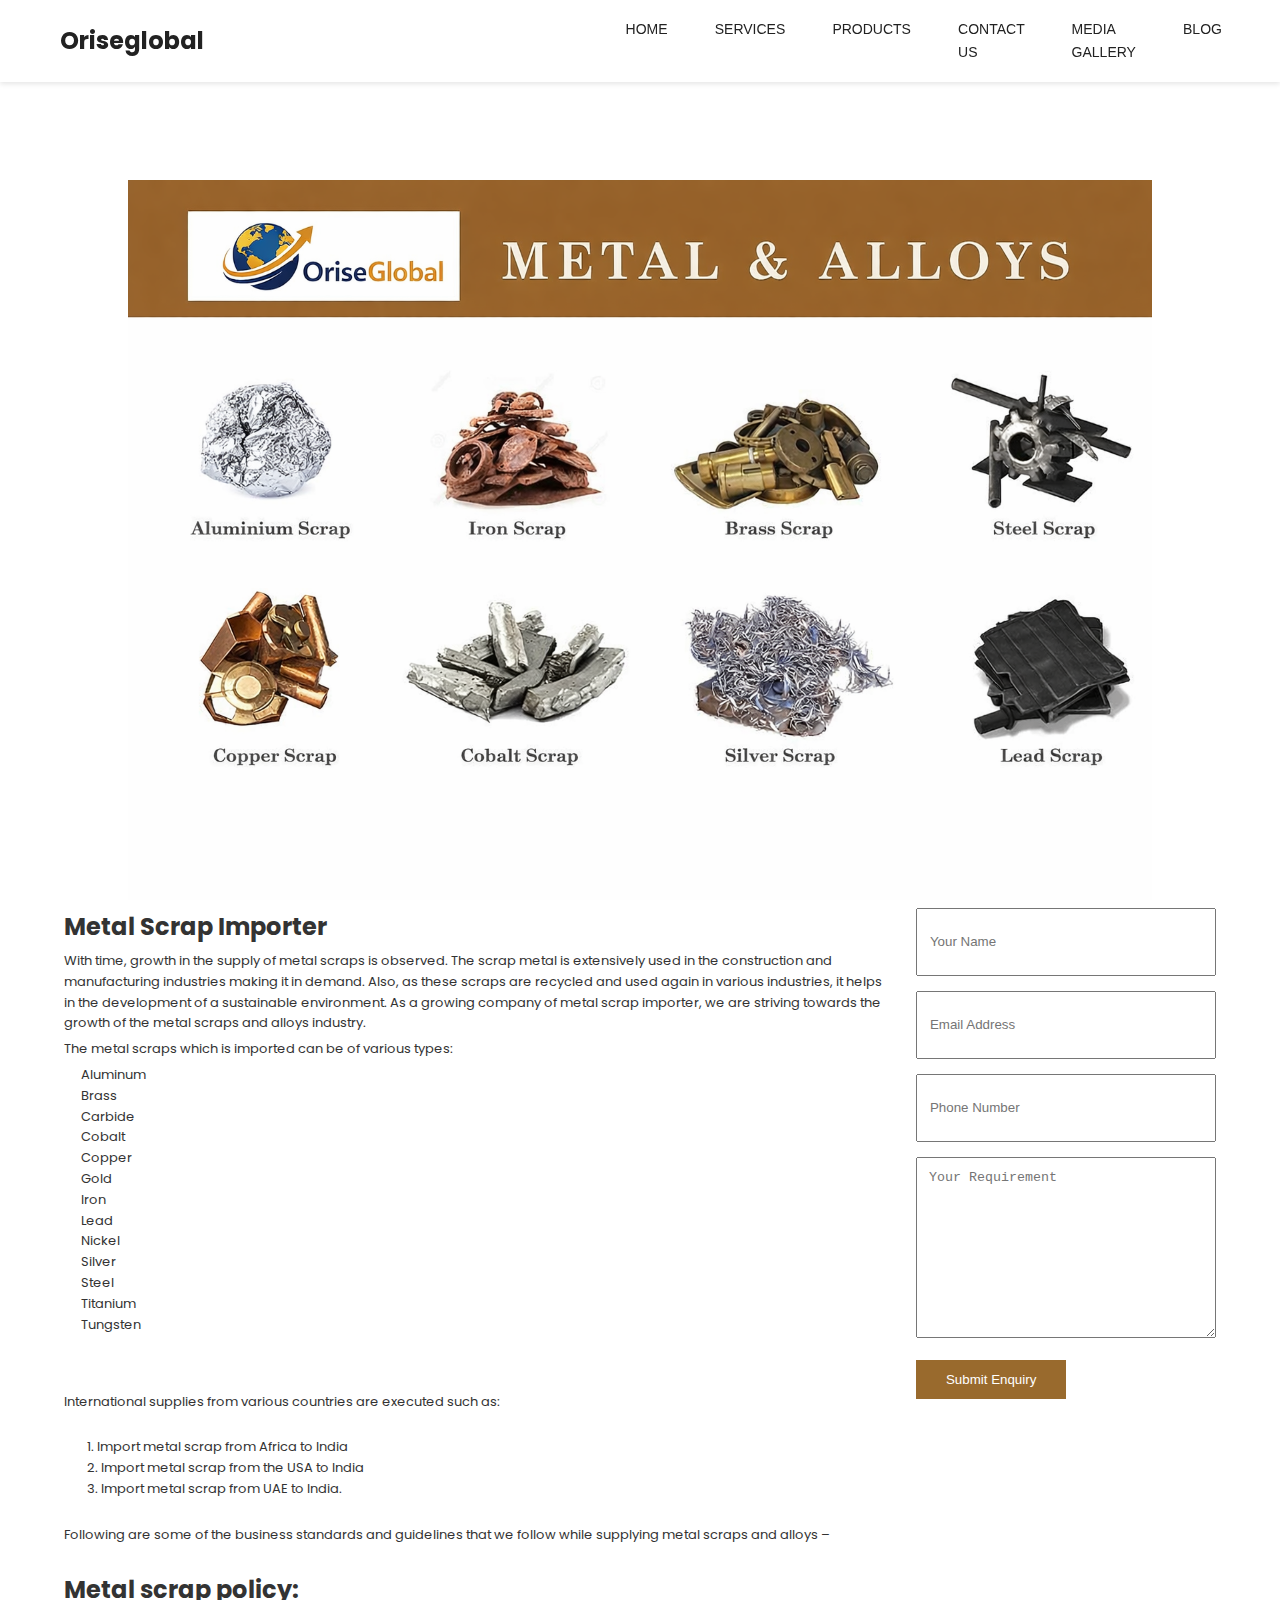
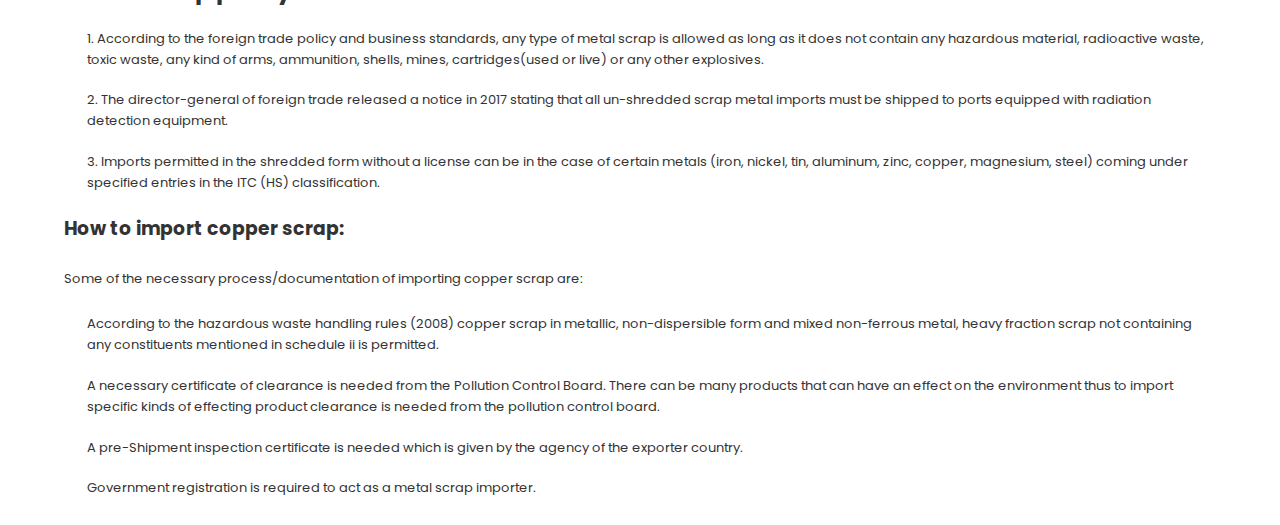
<file: product/agro-commodities.html>
<!DOCTYPE html>
<html lang="en">
  <head>
    <meta charset="UTF-8" />
    <meta name="viewport" content="width=device-width, initial-scale=1.0" />
    <title>OriseGlobal</title>
    <link
      href="https://fonts.googleapis.com/css2?family=Poppins:wght@300;400;500;600;700&display=swap"
      rel="stylesheet"
    />
    <link
      rel="stylesheet"
      href="https://cdnjs.cloudflare.com/ajax/libs/font-awesome/6.5.0/css/all.min.css"
    />
    <!-- AOS CSS -->
    <link
      href="https://cdn.jsdelivr.net/npm/aos@2.3.4/dist/aos.css"
      rel="stylesheet"
    />
    <link rel="stylesheet" href="./product-style.css" />
    <link rel="stylesheet" href="https://unpkg.com/aos@2.3.1/dist/aos.css" />
    <link rel="stylesheet" href="../style.css" />
  </head>
  <body>
    <header id="main-header">
      <div class="navbar">
        <div class="logo">Oriseglobal</div>

        <!-- Hamburger Icon -->
        <div class="mobile-menu-toggle" id="mobileToggle">&#9776;</div>

        <nav class="desktop-nav">
          <ul>
            <li><a href="/index.html">HOME</a></li>

            <!-- SERVICES DROPDOWN -->
            <li class="mega-dropdown">
              <a href="/services.html" class="services-link">SERVICES</a>
              <ul class="mega-menu">
                <li>
                  <a href="/international-business-consulting.html"
                    >International Business Consultants</a
                  >
                </li>
                <li>
                  <a href="/merchant-exporter-services.html"
                    >Merchant Exporter Services</a
                  >
                </li>
              </ul>
            </li>

            <!-- PRODUCTS DROPDOWN -->
            <li class="mega-dropdown">
              <a class="products-link">PRODUCTS</a>
              <ul class="mega-menu">
                <li>
                  <a href="/general-trading-products.html"
                    >GENERAL TRADING PRODUCTS</a
                  >
                </li>
                <li><a href="/agro-commodities.html">AGRO COMMODITIES</a></li>
                <li><a href="/fmcg-exporters.html">FMCG EXPORTERS</a></li>
                <li>
                  <a href="/machinery-and-vehicle.html"
                    >MACHINERY AND VEHICLE</a
                  >
                </li>
                <li><a href="/metal-and-alloys.html">METAL & ALLOYS</a></li>
                <li><a href="/wood-trading.html">WOOD TRADING</a></li>
              </ul>
            </li>

            <li><a href="/contact-us.html">CONTACT US</a></li>
            <li><a href="/media-gallery.html">MEDIA GALLERY</a></li>
            <li><a href="/blog.html">BLOG</a></li>
          </ul>
        </nav>
      </div>

      <!-- MOBILE SLIDE MENU -->
      <nav class="mobile-nav" id="mobileNav">
        <ul>
          <li><a href="/index.html">HOME</a></li>

          <!-- SERVICES -->
          <li class="mobile-dropdown">
            <a class="mobile-services-menu">SERVICES</a>
            <button class="mobile-sub-toggle">+</button>
            <ul class="mobile-submenu">
              <li>
                <a href="/international-business-consulting.html"
                  >International Business Consultants</a
                >
              </li>
              <li>
                <a href="/merchant-exporter-services.html"
                  >Merchant Exporter Services</a
                >
              </li>
            </ul>
          </li>

          <!-- PRODUCTS -->
          <li class="mobile-dropdown">
            <a class="mobile-products-menu">PRODUCTS</a>
            <button class="mobile-sub-toggle">+</button>
            <ul class="mobile-submenu">
              <li>
                <a href="/general-trading-products.html"
                  >GENERAL TRADING PRODUCTS</a
                >
              </li>
              <li><a href="/agro-commodities.html">AGRO COMMODITIES</a></li>
              <li><a href="/fmcg-exporters.html">FMCG EXPORTERS</a></li>
              <li>
                <a href="/machinery-and-vehicle.html">MACHINERY AND VEHICLE</a>
              </li>
              <li><a href="/metal-and-alloys.html">METAL & ALLOYS</a></li>
              <li><a href="/wood-trading.html">WOOD TRADING</a></li>
            </ul>
          </li>

          <li><a href="/contact-us.html">CONTACT US</a></li>
          <li><a href="/media-gallery.html">MEDIA GALLERY</a></li>
          <li><a href="/blog.html">BLOG</a></li>
        </ul>
      </nav>
    </header>

    <section>
      <div id="image-container">
        <img src="../asset/Metal_and_alloy.png" alt="" />
      </div>

      <div id="form-container">
        <div class="product-description">
          <h2>Metal Scrap Importer</h2>
          <p>
            With time, growth in the supply of metal scraps is observed. The
            scrap metal is extensively used in the construction and
            manufacturing industries making it in demand. Also, as these scraps
            are recycled and used again in various industries, it helps in the
            development of a sustainable environment. As a growing company of
            metal scrap importer, we are striving towards the growth of the
            metal scraps and alloys industry.
          </p>
          <p>The metal scraps which is imported can be of various types:</p>
          <ul>
            <li>Aluminum</li>
            <li>Brass</li>
            <li>Carbide</li>
            <li>Cobalt</li>
            <li>Copper</li>
            <li>Gold</li>
            <li>Iron</li>
            <li>Lead</li>
            <li>Nickel</li>
            <li>Silver</li>
            <li>Steel</li>
            <li>Titanium</li>
            <li>Tungsten</li>
          </ul>
          <br />
        </div>
        <form class="enquiry-form">
          <input type="text" placeholder="Your Name" required />
          <input type="email" placeholder="Email Address" required />
          <input type="text" placeholder="Phone Number" />
          <textarea placeholder="Your Requirement"></textarea>
          <button type="submit">Submit Enquiry</button>
        </form>
      </div>
      <div class="product-info">
        <p>
          International supplies from various countries are executed such as:
        </p>
        <ul>
          <li>1. Import metal scrap from Africa to India</li>
          <li>2. Import metal scrap from the USA to India</li>
          <li>3. Import metal scrap from UAE to India.</li>
        </ul>

        <p>
          Following are some of the business standards and guidelines that we
          follow while supplying metal scraps and alloys –
        </p>
        <h2>Metal scrap policy:</h2>
        <li>
          1. According to the foreign trade policy and business standards, any
          type of metal scrap is allowed as long as it does not contain any
          hazardous material, radioactive waste, toxic waste, any kind of arms,
          ammunition, shells, mines, cartridges(used or live) or any other
          explosives.
        </li>
        <li>
          2. The director-general of foreign trade released a notice in 2017
          stating that all un-shredded scrap metal imports must be shipped to
          ports equipped with radiation detection equipment.
        </li>
        <li>
          3. Imports permitted in the shredded form without a license can be in
          the case of certain metals (iron, nickel, tin, aluminum, zinc, copper,
          magnesium, steel) coming under specified entries in the ITC (HS)
          classification.
        </li>

        <h3>How to import copper scrap:</h3>
        <p>
          <span
            >Some of the necessary process/documentation of importing copper
            scrap are:</span
          >
        </p>
        <li>
          According to the hazardous waste handling rules (2008) copper scrap in
          metallic, non-dispersible form and mixed non-ferrous metal, heavy
          fraction scrap not containing any constituents mentioned in schedule
          ii is permitted.
        </li>
        <li>
          A necessary certificate of clearance is needed from the Pollution
          Control Board. There can be many products that can have an effect on
          the environment thus to import specific kinds of effecting product
          clearance is needed from the pollution control board.
        </li>
        <li>A pre-Shipment inspection certificate is needed which is given by the agency of the exporter country.</li>
        <li>Government registration is required to act as a metal scrap importer.</li>
      </div>
    </section>
  </body>
</html>
</file>
<file: product/product-style.css>
#image-container {
    margin-top: 20vh;
    text-align: center;
}
#image-container>img{
    height: 80vh;
    width: 80vw;
}

#form-container {
    display: flex;
    -ms-flex-align: baseline;
    justify-content:space-around;
    text-align: left;
    margin: 0% 5%;
    gap: 2%;
}
p{
    font-size: small;
    margin: 5px 0px;
}
li{
    font-size: small;
    text-decoration: none;
    padding-left: 2%;
}
textarea{
    height: 40%;
    padding: 10px 20px;
}

input {
    padding: 10px 20px;
    height: 15%;
}
.product-info {
    display: flex;
    flex-direction: column;
    gap: 20px;
    justify-content: flex-start;
    text-align: left;
    margin: 2% 5%;
    padding: auto;
}

.product-image img {
  width: 100%;
}

.product-content h2 {
  color: #996a2d;
  margin-bottom: 15px;
}

.product-content p {
  margin-bottom: 25px;
  font-size: 14px;
  line-height: 1.8;
}

.enquiry-form input,
.enquiry-form textarea {
  width: 100%;
  padding: 12px;
  margin-bottom: 15px;
}

.enquiry-form button {
  background: #996a2d;
  color: #fff;
  border: none;
  padding: 12px 30px;
  cursor: pointer;
}

@media(max-width: 768px) {
  .product-wrapper {
    grid-template-columns: 1fr;
  }
}
</file>
<file: style.css>
* {
  box-sizing: border-box;
  margin: 0;
  padding: 0;
}
body {
  font-family: 'Poppins', sans-serif;
  line-height: 1.6;
  color: #333;
}

/* Navbar */
header {
  background: #fff;
  position: fixed;
  width: 100%;
  top: 0;
  left: 0;
  z-index: 10;
  box-shadow: 0 2px 5px rgba(0,0,0,0.1);
}
.navbar {
  display: flex;
  justify-content: space-between;
  align-items: center;
  padding: 15px 5%;
}
.navbar .logo {
  font-size: 24px;
  font-weight: 700;
  color: #222;
}
.navbar ul {
  display: flex;
  gap: 20px;
}
.navbar ul li a {
  color: #222;
  font-weight: 500;
  transition: 0.3s;
  text-decoration: none;
}
.navbar ul li a:hover {
  color: #c19a6b;
}

.navbar ul {
  list-style: none;
  display: flex;
  gap: 30px;
  margin: 0;
  padding: 0;
}

.navbar a {
  text-decoration: none;
  color: #000;
  font-weight: 600;
  font-size: 14px;
  text-transform: uppercase;
  font-family: "Montserrat", sans-serif;
}

/* Mega Dropdown Container */
.mega-dropdown {
  position: relative;
}

/* Hidden Menu */
.mega-menu {
  position: absolute;
  top: 55px;
  left: 50%;
  transform: translateX(-50%);
  width: 260px;
  background: #ffffff;
  padding: 20px 0;
  display: none;
  flex-direction: column;
  box-shadow: 0 8px 25px rgba(0,0,0,0.15);
  border-radius: 3px;
  z-index: 1000;
  opacity: 0;
  transition: all .25s ease;
}

/* pointer arrow */
.mega-menu::before {
  content: "";
  position: absolute;
  top: -10px;
  left: 50%;
  width: 18px;
  height: 18px;
  background: #fff;
  transform: translateX(-50%) rotate(45deg);
  box-shadow: -3px -3px 5px rgba(0,0,0,0.04);
}

/* on hover show dropdown */
.mega-dropdown:hover .mega-menu {
  display: flex;
  opacity: 1;
  top: 48px;
}

/* Dropdown Links Style */
.mega-menu li {
  padding: 10px 30px;
}

.mega-menu li a {
  display: block;
  color: #000;
  transition: 0.2s ease;
}

.mega-menu li a:hover {
  color: #b28340; /* Gold hover color like MudraGlobal */
}

/* Sticky Header */
#main-header {
  width: 100%;
  position: fixed;
  top: 0;
  z-index: 9999;
  transition: .35s ease;
  background: transparent;
}

#main-header.scrolled {
  background: rgba(255,255,255,0.98);
  box-shadow: 0 2px 10px rgba(0,0,0,0.08);
}

/* Desktop Navbar */
.navbar {
  display: flex;
  align-items: center;
  justify-content: space-between;
  padding: 18px 60px;
}

.logo {
  font-size: 20px;
  font-weight: 700;
  color: #000;
}

/* Hide mobile nav toggle on desktop */
.mobile-menu-toggle {
  display: none;
  font-size: 26px;
  cursor: pointer;
}

/* Desktop nav list */
.desktop-nav ul {
  display: flex;
  gap: 35px;
  list-style: none;
}

.desktop-nav a {
  color: #000;
  text-decoration: none;
  font-weight: 600;
  font-size: 14px;
}

.desktop-nav a:hover {
  color: #b28340;
}

/* Mega Dropdown Desktop (Already provided before) */


/* MOBILE NAV PANEL */
.mobile-nav {
  position: fixed;
  right: -260px;
  top: 0;
  width: 260px;
  height: 100%;
  background: #000;
  color: #fff;
  padding-top: 80px;
  transition: .4s ease;
  z-index: 10000;
}

.mobile-nav ul {
  list-style: none;
  padding: 0;
}

.mobile-nav a {
  display: block;
  padding: 15px 25px;
  color: #fff;
  font-size: 15px;
  text-decoration: none;
  font-weight: 600;
  border-bottom: 1px solid #222;
}

.mobile-nav a:hover {
  background: #b28340;
}

/* Mobile submenu toggle */
.mobile-dropdown {
  position: relative;
}

.mobile-sub-toggle {
  position: absolute;
  right: 15px;
  top: 10px;
  font-size: 20px;
  background: none;
  border: none;
  color: #fff;
  cursor: pointer;
}

.mobile-submenu {
  display: none;
  background: #111;
}

.mobile-dropdown.open .mobile-submenu {
  display: block;
}

.mobile-nav.active {
  right: 0;
}

/* Responsive */
@media(max-width: 992px) {
  .desktop-nav { display: none; }
  .mobile-menu-toggle { display: block; }
}


/* Hero */
.hero {
  height: 100vh;
  position: relative;
  display: flex;
  align-items: center;
  justify-content: center;
  color: white;
  text-align: center;
}
.bg-video {
  position: absolute;
  top: 0;
  left: 0;
  width: 100%;
  height: 100%;
  object-fit: cover;
  z-index: -1;
}
.hero-content {
  z-index: 1;
  background: rgba(0,0,0,0.4);
  padding: 30px;
  border-radius: 10px;
}
.hero h1 {
  font-size: 48px;
  margin-bottom: 10px;
}
.hero p {
  font-size: 18px;
}
.btn {
  background: #c19a6b;
  color: white;
  padding: 10px 20px;
  border-radius: 4px;
  text-decoration: none;
  display: inline-block;
  margin-top: 15px;
}
.btn:hover {
  background: #a17852;
}

/* Products */
.products {
  padding: 80px 5%;
  text-align: center;
}
.product-grid {
  display: grid;
  grid-template-columns: repeat(auto-fit, minmax(200px, 1fr));
  gap: 20px;
  margin-top: 40px;
}
.product-card {
  background: #fff;
  border: 1px solid #ddd;
  padding: 30px;
  border-radius: 10px;
  transition: 0.3s;
}
.product-card:hover {
  box-shadow: 0 4px 12px rgba(0,0,0,0.1);
  transform: translateY(-5px);
}
.product-card i {
  font-size: 40px;
  color: #c19a6b;
  margin-bottom: 10px;
}

/* About */
.about {
  padding: 80px 5%;
  background: #f9f9f9;
}
.about-container {
  display: flex;
  flex-wrap: wrap;
  align-items: center;
  gap: 30px;
}
.about-text {
  flex: 1 1 400px;
}
.about-img img {
  width: 100%;
  border-radius: 10px;
}

/* Why Choose Us */
.why-us {
  padding: 80px 5%;
  text-align: center;
}
.values-grid {
  display: grid;
  grid-template-columns: repeat(auto-fit, minmax(200px, 1fr));
  gap: 20px;
  margin-top: 40px;
}
.value {
  background: #fff;
  padding: 30px;
  border-radius: 10px;
  transition: 0.3s;
}
.value:hover {
  box-shadow: 0 4px 12px rgba(0,0,0,0.1);
  transform: translateY(-5px);
}
.value i {
  font-size: 36px;
  color: #c19a6b;
  margin-bottom: 10px;
}

/* Contact */
.contact {
  padding: 80px 5%;
  background: #f9f9f9;
  text-align: center;
}
.contact-container {
  display: flex;
  flex-wrap: wrap;
  gap: 30px;
  justify-content: center;
  align-items: flex-start;
  margin-top: 30px;
}
.contact-form {
  flex: 1 1 350px;
  display: flex;
  flex-direction: column;
  gap: 15px;
}
.contact-form input, .contact-form textarea {
  padding: 10px;
  border-radius: 4px;
  border: 1px solid #ccc;
}
.contact-form button {
  background: #c19a6b;
  color: white;
  border: none;
  padding: 10px;
  border-radius: 4px;
}
.contact-info {
  flex: 1 1 300px;
  text-align: left;
}
.contact-info p i {
  color: #c19a6b;
  margin-right: 10px;
}
li{
  list-style: none;
}

#discription{
  display: flex;
  justify-content: center;
  align-items: center;
  gap: 20px;
  padding: 50px;
}

/* Footer */
footer {
  background: #222;
  color: white;
  text-align: center;
  padding: 20px 0;
  font-size: 14px;
}

.product-categories {
  background: url("./asset/mu_bg.jpg") center/cover repeat;
  padding: 40px 20px;
  text-align: center;
  font-family: "Poppins", sans-serif; /* font similar to MudraGlobal */
}

/* Title */
.product-categories h2 {
  font-size: 32px;
  font-weight: 600;
  line-height: 1.3;
  margin-bottom: 10px;
  color: #000;
}

/* Yellow line under title */
.bottom-border {
  width: 210px;
  height: 2px;
  background: #fed03d;
  margin: 0 auto 30px auto;
}

/* Grid container */
#categories-container {
  display: grid;
  grid-template-columns: repeat(3, 1fr);
  gap: 25px;
  max-width: 1100px;
  margin: auto;
  padding-top: 20px;
}

/* Individual card */
.categories-body {
  background: #fff;
  padding: 15px;
  box-shadow: 2px 2px 6px rgba(51, 51, 51, 0.3);
  transition: 0.3s ease-in-out;
  cursor: pointer;
}

.categories-body:hover {
  transform: translateY(-5px);
}

/* Image style — same as MudraGlobal */
.categories-body img {
  width: 100%;
  height: auto;
  object-fit: cover;
  display: block;
}

/* Text under image */
.categories-body div {
  margin-top: 10px;
  font-size: 18px;
  font-weight: 600;
  color: #000;
  text-align: center;
}

/* Services Section */
.services-section {
    padding: 60px 20px;
    background: #ffffff;
    text-align: center;
}

.services-header h2 {
    font-size: 28px;
    font-weight: 700;
    letter-spacing: 1px;
}

.services-header .bottom-border {
    width: 80px;
    height: 3px;
    background: #d4af37; /* gold */
    margin: 10px auto 30px;
    border-radius: 5px;
}

/* Grid Layout */
.services-grid {
    display: grid;
    grid-template-columns: repeat(auto-fit, minmax(270px, 1fr));
    gap: 30px;
    max-width: 1200px;
    margin: 0 auto;
}

/* Cards */
.service-card {
    background: #fff;
    padding: 25px 20px;
    border-radius: 12px;
    box-shadow: 0px 4px 20px rgba(0, 0, 0, 0.08);
    transition: all 0.3s ease;
}

.service-card:hover {
    transform: translateY(-5px);
    box-shadow: 0px 6px 25px rgba(0,0,0,0.15);
}

/* Icons */
.service-icon {
    font-size: 48px;
    color: #d4af37; /* gold */
    margin-bottom: 15px;
}

/* Titles */
.service-card h3 {
    font-size: 20px;
    font-weight: 600;
    margin-bottom: 10px;
}

/* Text */
.service-card p {
    font-size: 15px;
    color: #555;
    line-height: 1.5;
}

/* RESPONSIVE TWEAKS */
@media (max-width: 768px) {
    .services-header h2 {
        font-size: 24px;
    }
    .service-icon {
        font-size: 42px;
    }
}


/* Responsive */
@media (max-width: 768px) {
  .hero h1 {
    font-size: 32px;
  }
  .navbar ul {
    flex-direction: column;
    display: none;
  }
}

/* Tablet */
@media (max-width: 992px) {
  #categories-container {
    grid-template-columns: repeat(2, 1fr);
  }
}

/* Mobile */
@media (max-width: 600px) {
  #categories-container {
    grid-template-columns: 1fr;
  }

  .product-categories h2 {
    font-size: 26px;
  }
}

/* Mudra Global "Determination" Section */
.mudra-section {
  position: relative;
  padding: 100px 30px 60px;
  background-image: url("https://mudraglobal.com/wp-content/uploads/2020/05/divider-image-300x187.png");
  background-size: cover;
  background-repeat: no-repeat;
  background-position: center top;
  background-attachment: fixed;     /* Parallax like Mudra */
  color: #fff;
  overflow: hidden;
}

.mudra-overlay {
  position: absolute;
  top: 0;
  left: 0;
  width: 100%;
  height: 100%;
  background: rgba(0,0,0,0.35);     /* Overlay exactly like Mudra */
  z-index: 1;
}

.mudra-content {
  position: relative;
  z-index: 2;
  max-width: 960px;
  margin: auto;
}

.mudra-content h3 {
  font-size: 20px;
  font-weight: 600;
  margin-bottom: 20px;
  line-height: 1.45;
}

.mudra-content p {
  font-size: 17px;
  line-height: 1.8;
  color: #f0f0f0;
}

.mudra-content a {
  color: #d4af37;
  text-decoration: underline;
}

/* Responsive */
@media (max-width: 768px) {
  .mudra-content h3 {
    font-size: 18px;
  }
  .mudra-content p {
    font-size: 15px;
  }
}

/* Section Title */
.our-products-section {
  text-align: center;
  padding: 70px 20px;
}

.section-title {
  font-size: 28px;
  font-weight: 300;
}

.yellow-underline {
  width: 200px;
  height: 3px;
  background: #fed03d;
  margin: 10px auto 40px auto;
}

/* Grid */
.products-grid {
  display: grid;
  grid-template-columns: repeat(4, 1fr);
  gap: 25px;
  width: 90%;
  margin: auto;
}

/* Product Card */
.product-card {
  position: relative;
  overflow: hidden;
  cursor: pointer;
  border-radius: 4px;
}

.product-card img {
  width: 100%;
  height: 100%;
  object-fit: cover;
  transition: transform 0.4s ease;
}

/* Yellow Hover Overlay */
/* .product-card .overlay {
  position: absolute;
  top: 0; 
  left: 0;
  right: 0; 
  bottom: 0;
  background: rgba(254, 208, 61, 0.85);
  display: flex;
  align-items: center;
  justify-content: center;
  color: #ffffff;
  font-size: 20px;
  font-weight: 600;
  opacity: 0;
  transition: opacity 0.4s ease;
} */

/* Hover Effects */
/* .product-card:hover img {
  transform: scale(1.1);
} */

.product-card:hover .overlay {
  opacity: 1;
}

/* Responsive */
@media (max-width: 1024px) {
  .products-grid {
    grid-template-columns: repeat(2, 1fr);
  }
}

@media (max-width: 600px) {
  .products-grid {
    grid-template-columns: 1fr;
  }

  .product-card img {
    height: 220px;
  }
}


/* SECTION WRAPPER */
.fmcg-section {
  background: #f7f7f7;
  padding: 40px 20px;
}

/* CONTAINER */
.fmcg-section .container {
  max-width: 1200px;
  margin: auto;
  padding: 0 10%;
}

/* SECTION HEADER */
.section-header {
  text-align: center;
  margin-bottom: 30px;
}

.section-header .section-subtitle {
  font-size: 20px;
  font-weight: 300;
  text-transform: none;
  letter-spacing: 6px;
  margin-bottom: 10px;
}

.yellow-line {
  width: 180px;
  height: 2px;
  background: #fed03d;
  margin: 0 auto;
}

/* FLEX ROW */
.fmcg-row {
  display: grid;
  grid-template-columns: repeat(2, 1fr);
  gap: 40px;
}

/* COLUMN TEXT */
.fmcg-col p {
  font-size: 16px;
  line-height: 1.7;
  color: #444;
}

.fmcg-col a {
  color: #0056a6;
  text-decoration: underline;
}

.fmcg-col a:hover {
  color: #000;
}

/* RESPONSIVE */
@media (max-width: 900px) {
  .fmcg-row {
    grid-template-columns: 1fr;
  }
}


/* Section Wrapper */
.intl-trade-section {
  background: #9A692F;
  padding: 40px 30px;
  color: #fff;
}

/* Container */
.intl-container {
  max-width: 1300px;
  margin: auto;
  padding: 0 10%;
}

/* Header */
.intl-header {
  text-align: center;
  margin-bottom: 20px;
}

.intl-header h2 {
  color: #fff;
  font-size: 32px;
  letter-spacing: 6px;
  margin: 0;
  line-height: 1.3;
  font-weight: 700;
}

/* Grid Layout */
.intl-row {
  display: grid;
  grid-template-columns: 1fr 1fr;
  gap: 40px;
  align-items: center;
}

/* Image */
.image-col img {
  width: 100%;
  height: auto;
  border-radius: 4px;
}

/* Paragraphs */
.text-col p {
  font-size: 16px;
  line-height: 1.7;
  color: #fff;
}

/* Responsive */
@media (max-width: 900px) {
  .intl-row {
    grid-template-columns: 1fr;
  }

  .intl-container {
    padding: 0 5%;
  }

  .intl-header h2 {
    font-size: 26px;
    letter-spacing: 4px;
  }
}


/* Entire Section */
.testimonial-section {
  background: #9cbf60;
  padding: 40px 30px;
  display: flex;
  justify-content: center;
  text-align: center;
}

/* Inside Container */
.testimonial-container {
  max-width: 800px;
  width: 100%;
  padding: 0 15%;
}

/* Card Styles */
.testimonial-card {
  color: #fff;
}

/* Avatar */
.testimonial-avatar img {
  width: 150px;
  height: 150px;
  border-radius: 50%;
  object-fit: cover;
  border: 3px solid #fff;
}

/* Quote */
.testimonial-card blockquote {
  margin-top: 20px;
  font-size: 18px;
  line-height: 1.6;
  font-style: italic;
  color: #fff;
}

/* Author Name */
.testimonial-author {
  margin-top: 20px;
  font-size: 15px;
  color: #fff;
  font-weight: bold;
  letter-spacing: 1px;
}

/* Responsive */
@media (max-width: 768px) {
  .testimonial-container {
    padding: 0 5%;
  }

  .testimonial-card blockquote {
    font-size: 16px;
  }
}

/* Footer Container */
.mg-footer {
  background: #000;
  padding: 50px 80px;
  border-top: 2px solid #ffeb3b;
  border-bottom: 2px solid #ffeb3b;
  color: #fff;
  font-family: "Montserrat", Arial, sans-serif;
}

.footer-container {
  display: flex;
  justify-content: space-between;
  gap: 3%;
  flex-wrap: wrap;
}

/* Column Styling */
.footer-column {
  flex: 1 1 22%;
  min-width: 240px;
}

.footer-column h3 {
  color: #ffeb3b;
  margin-bottom: 18px;
  font-size: 22px;
  font-weight: 700;
  letter-spacing: 0.5px;
}

/* FAQ Section */
.footer-faq button.accordion {
  background: none;
  color: #fff;
  width: 100%;
  text-align: left;
  border: none;
  padding: 12px 0;
  font-size: 15px;
  cursor: pointer;
  position: relative;
  transition: color 0.2s;
}

.footer-faq button.accordion:after {
  content: "+";
  position: absolute;
  right: 0;
  font-size: 16px;
  color: #ffeb3b;
  font-weight: bold;
}

.footer-faq button.accordion:hover {
  color: #ffeb3b;
}

.footer-faq .panel {
  display: none;
  font-size: 13px;
  line-height: 1.6;
  padding: 5px 0 15px;
  border-bottom: 1px solid #333;
}

/* Quick Links UI */
.footer-links {
  list-style: none;
  padding: 0;
  margin: 0;
}

.footer-links li {
  margin: 3% 0;
  /* border-bottom: 1px solid #555;  /* Underline like screenshot */
  padding-bottom: 7px; */
}

.footer-links li a {
  text-align: left;
  color: #fff;
  text-decoration: none;
  font-size: 16px;
  transition: 0.2s;
  border-bottom: 1px solid #555;  /* Underline like screenshot */
  padding-bottom: 7px;
}

/* Arrow before text */
.footer-links li a:before {
  content: "› ";
  color: #ffeb3b;
  font-weight: bold;
}

/* On Hover: underline becomes bright white */
.footer-links li:hover {
  border-bottom-color: #fff;
}
.footer-links li a:hover {
  color: #ffeb3b;
}

/* Contact Text */
.footer-column p {
  font-size: 14px;
  line-height: 1.6;
  margin-bottom: 10px;
}

.footer-column a {
  color: #ffeb3b;
  text-decoration: none;
}
.footer-column a:hover {
  text-decoration: underline;
}

/* Bottom Copyright Bar */
.mg-footer-bottom {
  background: #000;
  border-top: 1px solid #222;
  padding: 12px 40px;
  position: relative;
}

.mg-bottom-container {
  display: flex;
  justify-content: space-between;
  align-items: center;
  color: #ffeb3b;
  font-family: "Montserrat", sans-serif;
  font-size: 14px;
  flex-wrap: wrap;
  gap: 20px;
}

/* Social Icons */
.mg-social {
  display: flex;
  gap: 12px;
}

.mg-icon {
  width: 26px;
  height: 26px;
  display: inline-block;
  background-size: contain;
  background-repeat: no-repeat;
  filter: brightness(0) invert(1);
  transition: 0.2s;
}

.mg-icon:hover {
  filter: invert(66%) sepia(70%) saturate(1000%) hue-rotate(0deg);
}

/* Social Icons Images */
.mg-icon.fb { background-image: url('https://img.icons8.com/ios-filled/50/facebook-new.png'); }
.mg-icon.insta { background-image: url('https://img.icons8.com/ios-filled/50/instagram-new.png'); }
.mg-icon.yt { background-image: url('https://img.icons8.com/ios-filled/50/youtube-play.png'); }
.mg-icon.ln { background-image: url('https://img.icons8.com/ios-filled/50/linkedin.png'); }
.mg-icon.tw { background-image: url('https://img.icons8.com/ios-filled/50/twitter.png'); }

/* WhatsApp Floating Icon */
.mg-whatsapp {
  position: fixed;
  bottom: 25px;
  right: 25px;
  width: 55px;
  height: 55px;
  z-index: 999;
  border-radius: 50%;
  background-image: url('https://img.icons8.com/color/96/whatsapp--v1.png');
  background-size: cover;
  animation: pop 1.2s ease infinite alternate;
}

/* Simple Bounce Animation */
@keyframes pop {
  from { transform: scale(0.95); }
  to { transform: scale(1.05); }
};
</file>
